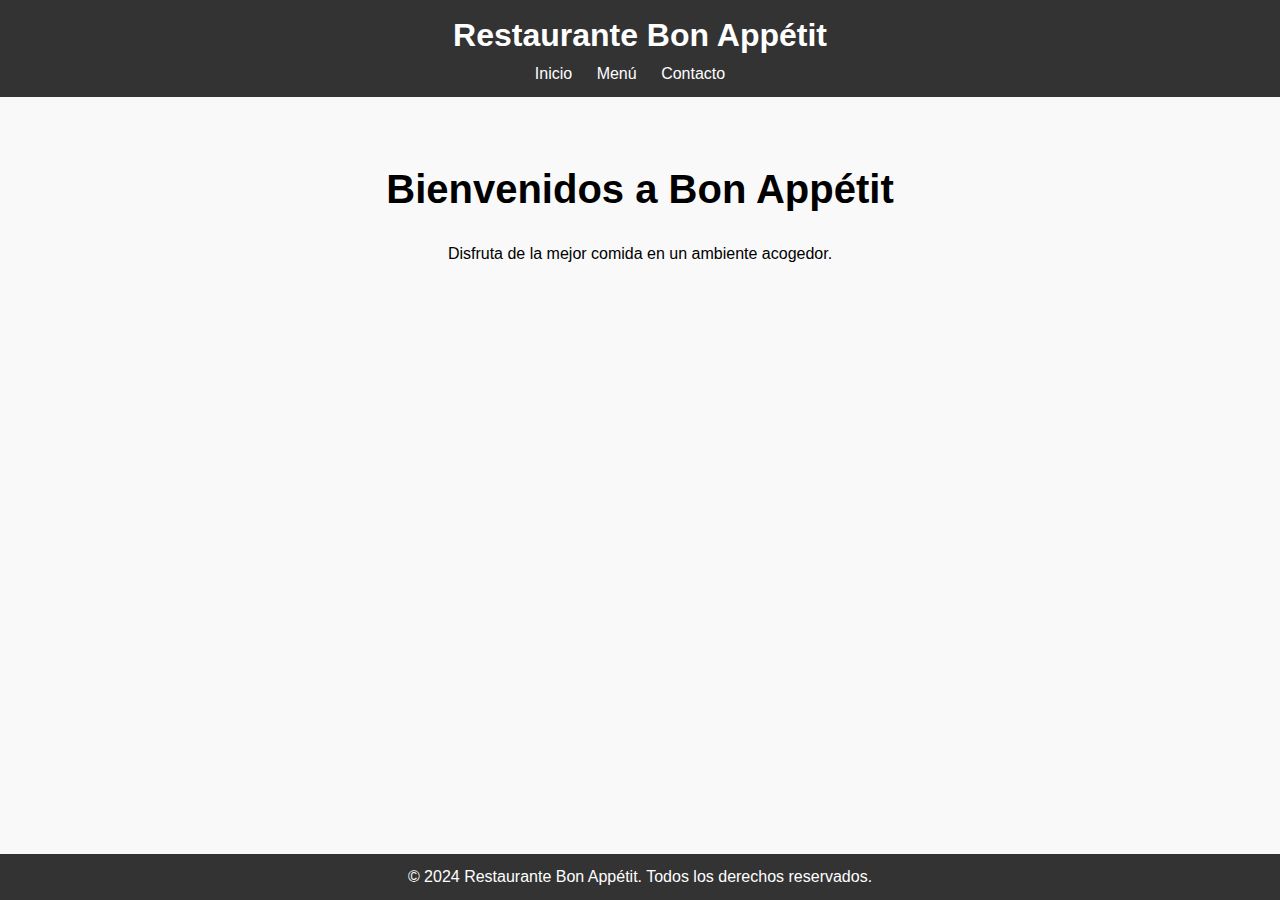
<file: Index.html>
<!DOCTYPE html>
<html lang="es">
<head>
    <meta charset="UTF-8">
    <meta name="viewport" content="width=device-width, initial-scale=1.0">
    <title>Restaurante Bon Appétit - Inicio</title>
    <link rel="stylesheet" href="stilo.css">
</head>
<body>
    <header>
        <h1>Restaurante Bon Appétit</h1>
        <nav>
            <ul>
                <li><a href="Index.html">Inicio</a></li>
                <li><a href="menu.html">Menú</a></li>
                <li><a href="contacto.html">Contacto</a></li>
            </ul>
        </nav>
    </header>

    <section id="inicio">
        <div class="container">
            <h2>Bienvenidos a Bon Appétit</h2>
            <p>Disfruta de la mejor comida en un ambiente acogedor.</p>
        </div>
    </section>

    <footer>
        <p>&copy; 2024 Restaurante Bon Appétit. Todos los derechos reservados.</p>
    </footer>

    <script src="script.js"></script>
</body>
</html>
</file>
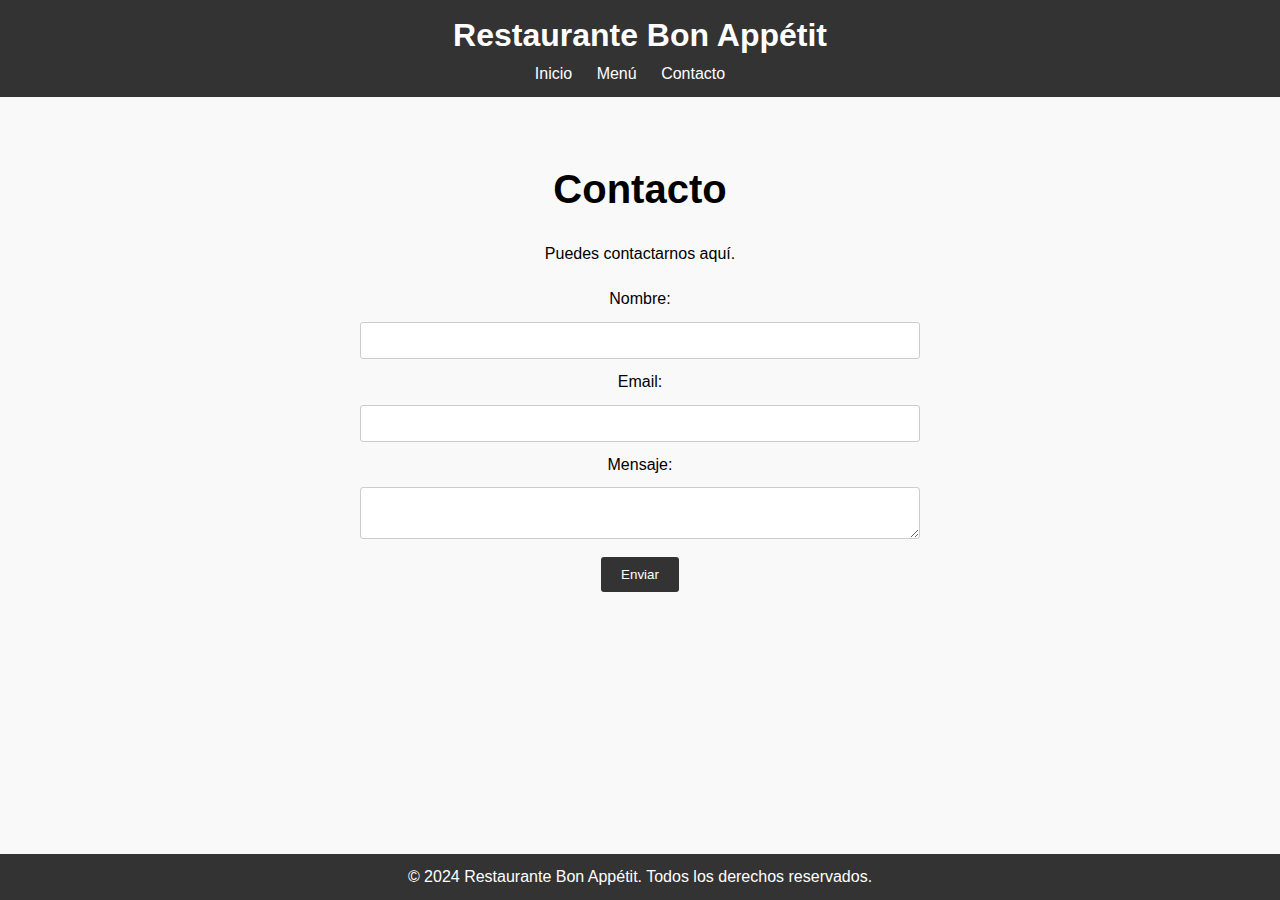
<file: contacto.html>
<!DOCTYPE html>
<html lang="es">
<head>
    <meta charset="UTF-8">
    <meta name="viewport" content="width=device-width, initial-scale=1.0">
    <title>Restaurante Bon Appétit - Contacto</title>
    <link rel="stylesheet" href="stilo.css">
</head>
<body>
    <header>
        <h1>Restaurante Bon Appétit</h1>
        <nav>
            <ul>
                <li><a href="Index.html">Inicio</a></li>
                <li><a href="menu.html">Menú</a></li>
                <li><a href="contacto.html">Contacto</a></li>
            </ul>
        </nav>
    </header>

    <section id="contacto">
        <div class="container">
            <h2>Contacto</h2>
            <p>Puedes contactarnos aquí.</p>
            <form id="contact-form">
                <label for="nombre">Nombre:</label>
                <input type="text" id="nombre" name="nombre" required>
                <label for="email">Email:</label>
                <input type="email" id="email" name="email" required>
                <label for="mensaje">Mensaje:</label>
                <textarea id="mensaje" name="mensaje" required></textarea>
                <button type="submit">Enviar</button>
            </form>
        </div>
    </section>

    <footer>
        <p>&copy; 2024 Restaurante Bon Appétit. Todos los derechos reservados.</p>
    </footer>

    <script src="script.js"></script>
</body>
</html>
</file>
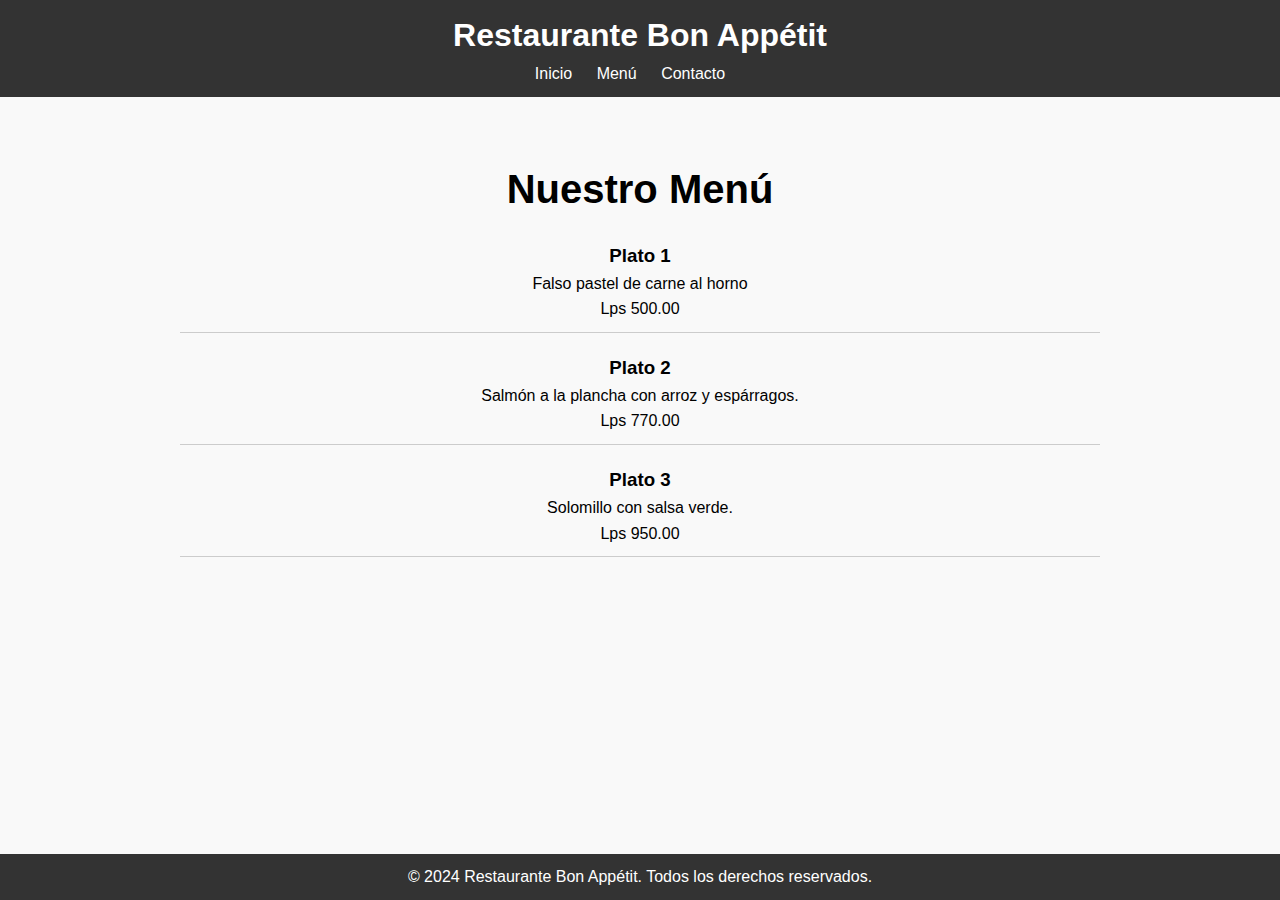
<file: menu.html>
<!DOCTYPE html>
<html lang="es">
<head>
    <meta charset="UTF-8">
    <meta name="viewport" content="width=device-width, initial-scale=1.0">
    <title>Restaurante Bon Appétit - Menú</title>
    <link rel="stylesheet" href="stilo.css">
</head>
<body>
    <header>
        <h1>Restaurante Bon Appétit</h1>
        <nav>
            <ul>
                <li><a href="Index.html">Inicio</a></li>
                <li><a href="menu.html">Menú</a></li>
                <li><a href="contacto.html">Contacto</a></li>
            </ul>
        </nav>
    </header>

    <section id="menu">
        <div class="container">
            <h2>Nuestro Menú</h2>
            <div class="menu-item">
                <h3>Plato 1</h3>
                <p>Falso pastel de carne al horno</p>
                <span>Lps 500.00</span>
            </div>
            <div class="menu-item">
                <h3>Plato 2</h3>
                <p>Salmón a la plancha con arroz y espárragos.</p>
                <span>Lps 770.00</span>
            </div>
            <div class="menu-item">
                <h3>Plato 3</h3>
                <p>Solomillo con salsa verde.</p>
                <span>Lps 950.00</span>
            </div>
            <!-- Más elementos del menú -->
        </div>
    </section>

    <footer>
        <p>&copy; 2024 Restaurante Bon Appétit. Todos los derechos reservados.</p>
    </footer>

    <script src="script.js"></script>
</body>
</html>
</file>
<file: stilo.css>
/* Reset de estilos */
* {
    margin: 0;
    padding: 0;
    box-sizing: border-box;
}

/* Estilos generales */
body {
    font-family: Arial, sans-serif;
    line-height: 1.6;
    background-color: #f9f9f9;
}

.container {
    max-width: 960px;
    margin: 0 auto;
    padding: 20px;
}

header {
    background-color: #333;
    color: #fff;
    padding: 10px 0;
    text-align: center;
}

header nav ul {
    list-style-type: none;
}

header nav ul li {
    display: inline;
    margin-right: 20px;
}

header nav ul li a {
    color: #fff;
    text-decoration: none;
}

section {
    padding: 40px 0;
    text-align: center;
}

section h2 {
    font-size: 2.5rem;
    margin-bottom: 20px;
}

.menu-item {
    margin-bottom: 20px;
    border-bottom: 1px solid #ccc;
    padding-bottom: 10px;
}

.menu-item img {
    max-width: 100%;
    border-radius: 5px;
}

form {
    max-width: 600px;
    margin: 0 auto;
    background-color: #f9f9f9;
    padding: 20px;
    border-radius: 5px;
}

form label {
    display: block;
    margin-bottom: 10px;
}

form input,
form textarea {
    width: 100%;
    padding: 10px;
    margin-bottom: 10px;
    border: 1px solid #ccc;
    border-radius: 3px;
}

form button {
    background-color: #333;
    color: #fff;
    border: none;
    padding: 10px 20px;
    cursor: pointer;
    border-radius: 3px;
}

footer {
    background-color: #333;
    color: #fff;
    text-align: center;
    padding: 10px 0;
    position: absolute;
    width: 100%;
    bottom: 0;
}
</file>
